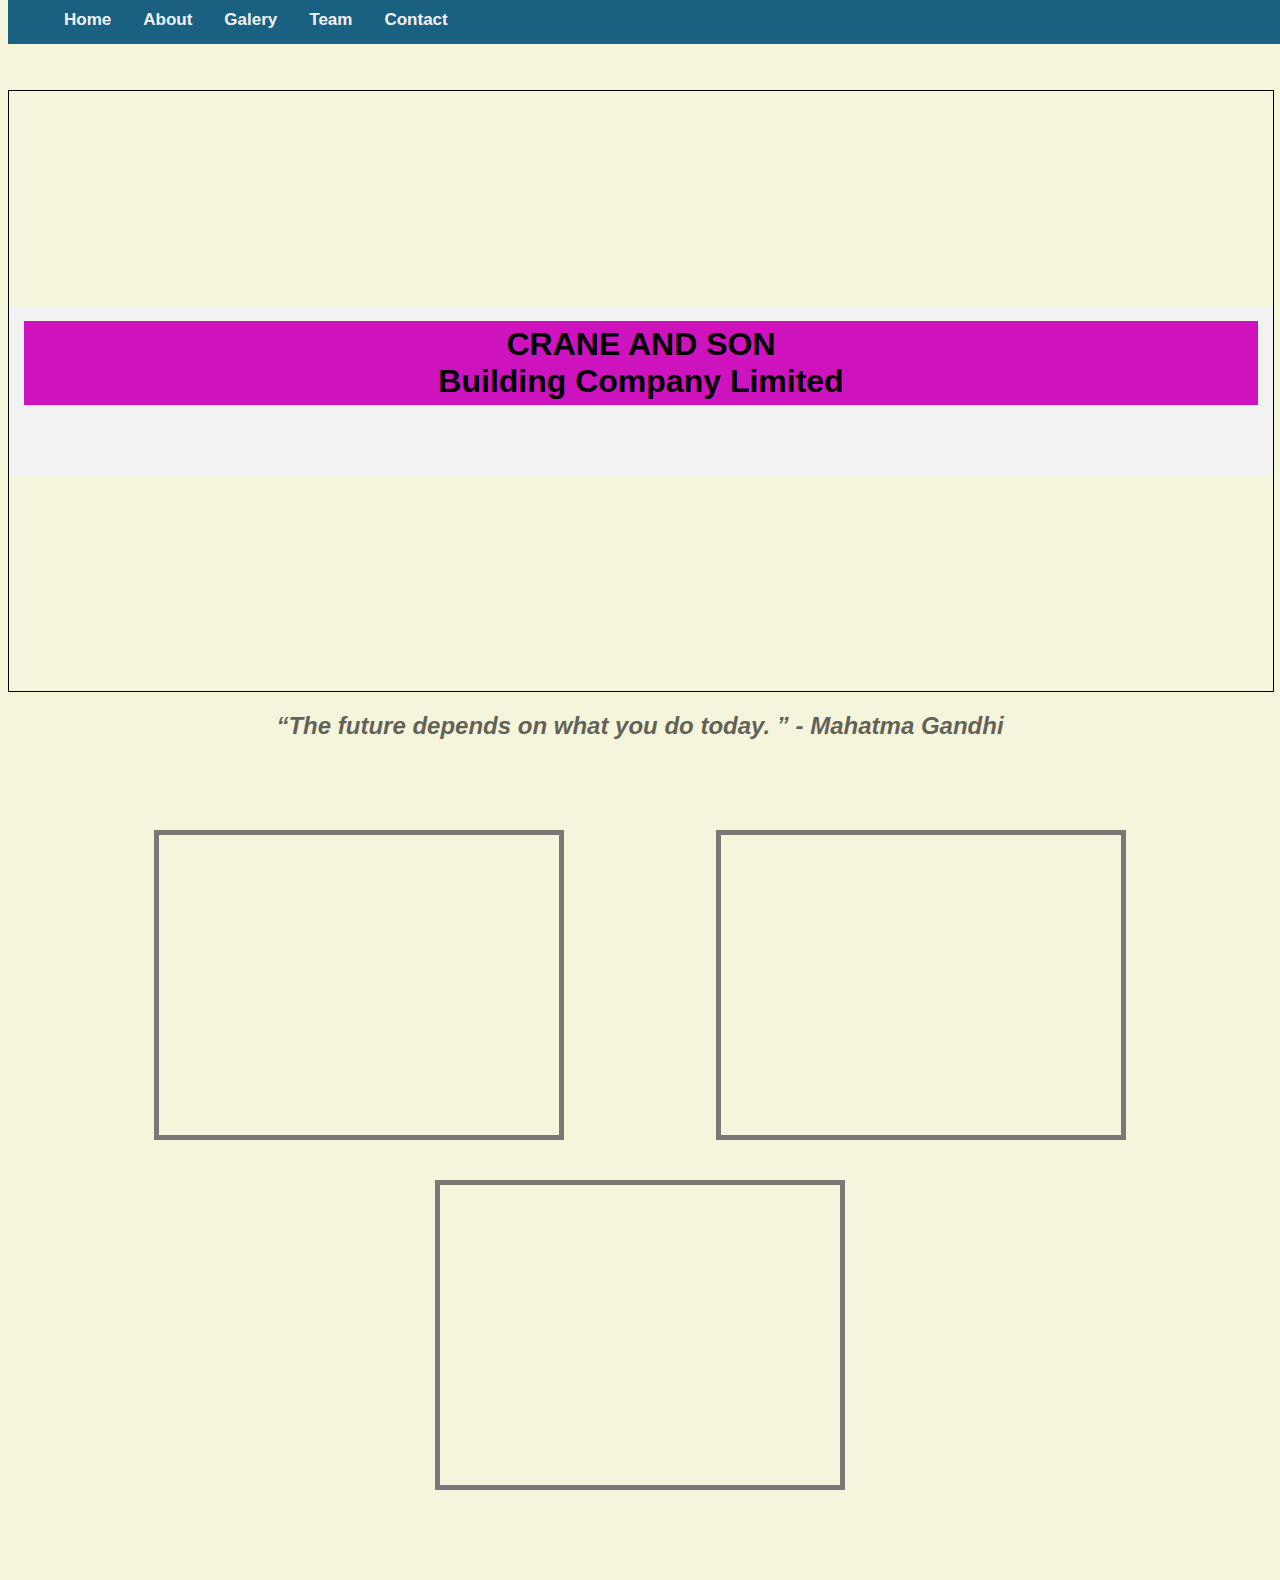
<file: index.html>
<!DOCTYPE html>
<html>
<head>
<title>Flexbox Business Site</title>
<link rel="stylesheet" type="text/css" href="./resources/style.css"/>
</head>

<body>
    <!-- Header -->

    <header>
        <div class="cont">
          <!--Navigation for desktop-->
          <nav class="desktop">
            <ul>
              <li><a href="#">Home</a></li>
              <li><a href="./resources/html/about.html">About</a></li>
              <li><a href="./resources/html/galery.html">Galery</a></li>
              <li><a href="./resources/html/team.html">Team</a></li>
              <li><a href="./resources/html/contact.html">Contact</a></li>
            </ul>
          </nav>
          <!--Navigation for mobile-->
          <nav class="mobile">
            <div class="desktop_logo" id="mobile_logo">"Imagine your futere.."</div>
            <ul>
              <li><a href="#"><img src="./resources/gallery/icon/home.png"></a></li>
              <li><a href="./resources/html/about.html"><img src="./resources/gallery/icon/about_us.png"></a></li>
              <li><a href="./resources/html/galery.html"><img src="./resources/gallery/icon/gallery.png"></a></li>
              <li><a href="./resources/html/team.html"><img src="./resources/gallery/icon/team.png"></a></li>
              <li><a href="./resources/html/contact.html"><img src="./resources/gallery/icon/contact.png"></a></li>
            </ul>
          </nav>
        </div>
      </header>
    
  
<!-- Main Content -->
    
  <div class="main-contant">
    <!--Home-->
    <div class="banner">
      <div class="flag">
        <h1 class="name">CRANE AND SON<br>Building Company Limited<br</h1>
      </div>
    </div>
    <h2>“The future depends on what you do today. ” - Mahatma Gandhi </h2>
    
    <!-- Dream  your future Section -->
    <div class="dream">
      <div class="dream_img" id="img1"></div>
      <div class="dream_img" id="img2"></div>
      <div class="dream_img" id="img3"></div>
    </div>
  </div>

</body>
</file>
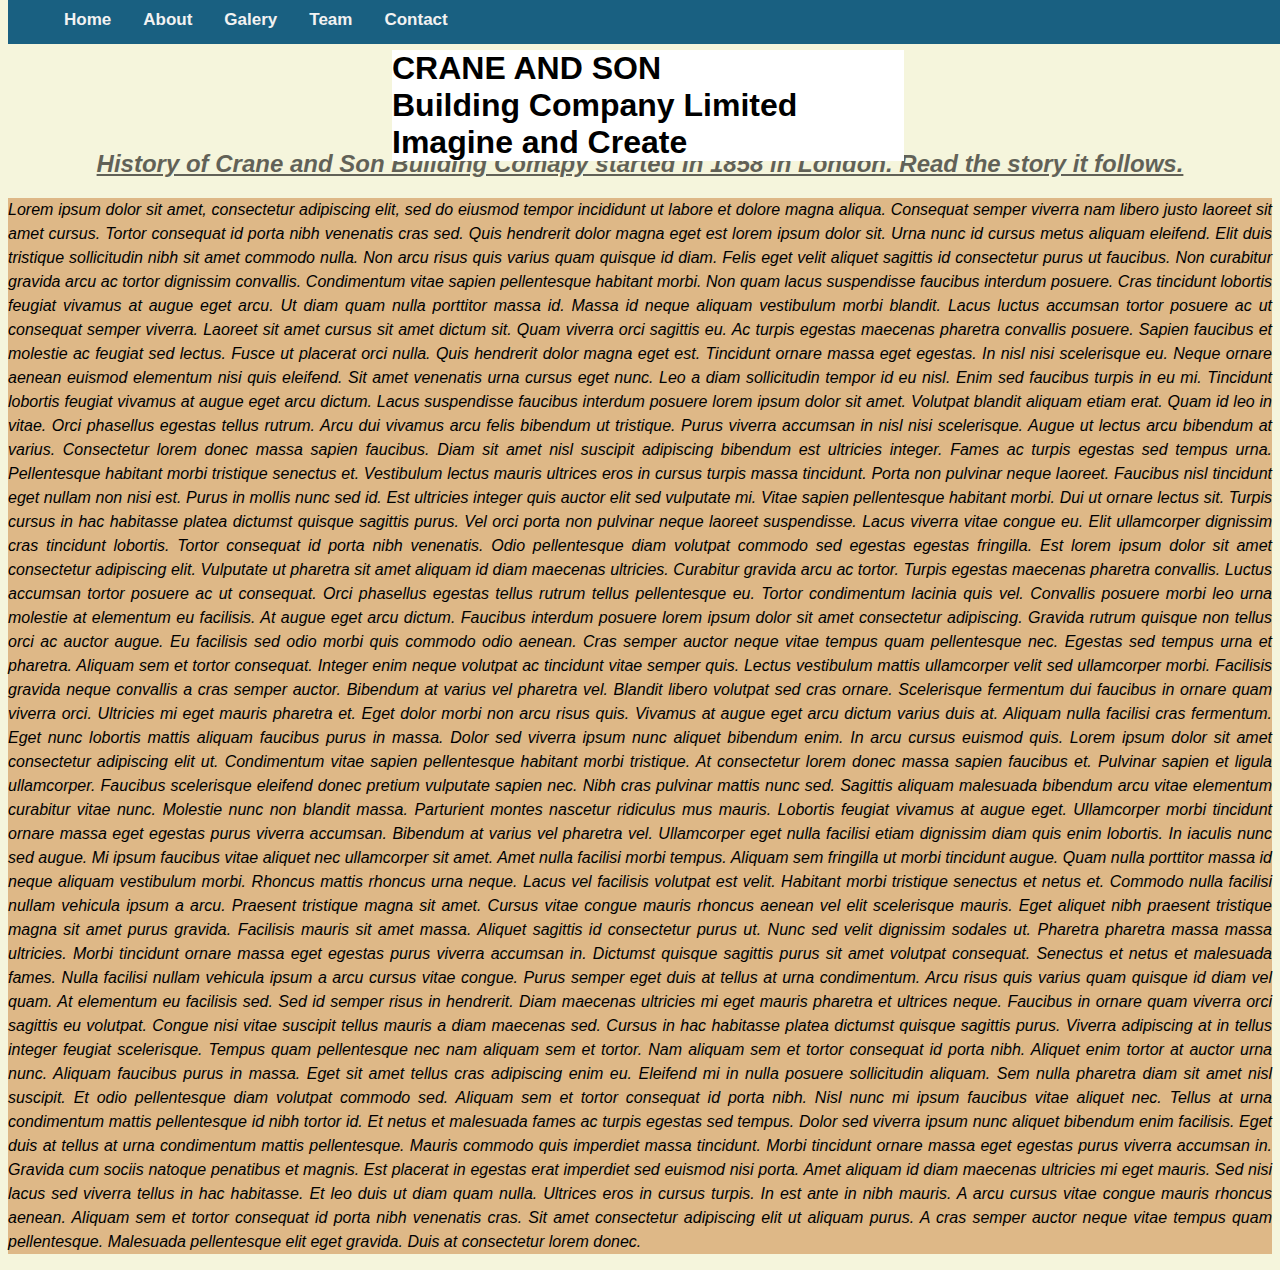
<file: about.html>
<!DOCTYPE html>
<html>
  <head>
    <title>About Us</title>
    <link href="./resources/style.css" rel="stylesheet" type="text/css">

  </head>
  <body>
    <header>
        <div class="cont">
          <div class="desktop_logo">CRANE AND SON<br>Building Company Limited<br class="create">Imagine and Create</div>
          <!--Navigation for desktop-->
          <nav class="desktop">
            <ul>
              <li><a href="./index.html">Home</a></li>
              <li><a href="#">About</a></li>
              <li><a href="#">Galery</a></li>
              <li><a href="#">Team</a></li>
              <li><a href="#">Contact</a></li>
            </ul>
          </nav>
          <!--Navigation for mobile-->
          <nav class="mobile">
            <div class="desktop_logo" id="mobile_logo">"Your answer for the future.."</div>
            <ul>
              <li><a href="./index.html"><img src="./resources/gallery/icon/home.png"></a></li>
              <li><a href="#"><img src="./resources/gallery/icon/about_us.png"></a></li>
              <li><a href="#"><img src="./resources/gallery/icon/gallery.png"></a></li>
              <li><a href="#"><img src="./resources/gallery/icon/team.png"></a></li>
              <li><a href="#"><img src="./resources/gallery/icon/contact.png"></a></li>
            </ul>
          </nav>
        </div>
    </header>
    
    <!--About-->
    <div class="about">
        <h2><strong> History of Crane and Son Building Comapy started in 1858 in London. Read the story it follows.</strong></h2>
        <div class="picture1"></div>
        <p>Lorem ipsum dolor sit amet, consectetur adipiscing elit, sed do eiusmod tempor incididunt ut labore et dolore magna aliqua. Consequat semper viverra nam libero justo laoreet sit amet cursus. Tortor consequat id porta nibh venenatis cras sed. Quis hendrerit dolor magna eget est lorem ipsum dolor sit. Urna nunc id cursus metus aliquam eleifend. Elit duis tristique sollicitudin nibh sit amet commodo nulla. Non arcu risus quis varius quam quisque id diam. Felis eget velit aliquet sagittis id consectetur purus ut faucibus. Non curabitur gravida arcu ac tortor dignissim convallis. Condimentum vitae sapien pellentesque habitant morbi. Non quam lacus suspendisse faucibus interdum posuere. Cras tincidunt lobortis feugiat vivamus at augue eget arcu. Ut diam quam nulla porttitor massa id.
  
          Massa id neque aliquam vestibulum morbi blandit. Lacus luctus accumsan tortor posuere ac ut consequat semper viverra. Laoreet sit amet cursus sit amet dictum sit. Quam viverra orci sagittis eu. Ac turpis egestas maecenas pharetra convallis posuere. Sapien faucibus et molestie ac feugiat sed lectus. Fusce ut placerat orci nulla. Quis hendrerit dolor magna eget est. Tincidunt ornare massa eget egestas. In nisl nisi scelerisque eu. Neque ornare aenean euismod elementum nisi quis eleifend. Sit amet venenatis urna cursus eget nunc. Leo a diam sollicitudin tempor id eu nisl. Enim sed faucibus turpis in eu mi. Tincidunt lobortis feugiat vivamus at augue eget arcu dictum. Lacus suspendisse faucibus interdum posuere lorem ipsum dolor sit amet. Volutpat blandit aliquam etiam erat. Quam id leo in vitae.
          
          Orci phasellus egestas tellus rutrum. Arcu dui vivamus arcu felis bibendum ut tristique. Purus viverra accumsan in nisl nisi scelerisque. Augue ut lectus arcu bibendum at varius. Consectetur lorem donec massa sapien faucibus. Diam sit amet nisl suscipit adipiscing bibendum est ultricies integer. Fames ac turpis egestas sed tempus urna. Pellentesque habitant morbi tristique senectus et. Vestibulum lectus mauris ultrices eros in cursus turpis massa tincidunt. Porta non pulvinar neque laoreet. Faucibus nisl tincidunt eget nullam non nisi est. Purus in mollis nunc sed id. Est ultricies integer quis auctor elit sed vulputate mi.
          
          Vitae sapien pellentesque habitant morbi. Dui ut ornare lectus sit. Turpis cursus in hac habitasse platea dictumst quisque sagittis purus. Vel orci porta non pulvinar neque laoreet suspendisse. Lacus viverra vitae congue eu. Elit ullamcorper dignissim cras tincidunt lobortis. Tortor consequat id porta nibh venenatis. Odio pellentesque diam volutpat commodo sed egestas egestas fringilla. Est lorem ipsum dolor sit amet consectetur adipiscing elit. Vulputate ut pharetra sit amet aliquam id diam maecenas ultricies. Curabitur gravida arcu ac tortor. Turpis egestas maecenas pharetra convallis. Luctus accumsan tortor posuere ac ut consequat. Orci phasellus egestas tellus rutrum tellus pellentesque eu.
          
          Tortor condimentum lacinia quis vel. Convallis posuere morbi leo urna molestie at elementum eu facilisis. At augue eget arcu dictum. Faucibus interdum posuere lorem ipsum dolor sit amet consectetur adipiscing. Gravida rutrum quisque non tellus orci ac auctor augue. Eu facilisis sed odio morbi quis commodo odio aenean. Cras semper auctor neque vitae tempus quam pellentesque nec. Egestas sed tempus urna et pharetra. Aliquam sem et tortor consequat. Integer enim neque volutpat ac tincidunt vitae semper quis. Lectus vestibulum mattis ullamcorper velit sed ullamcorper morbi.
          
          Facilisis gravida neque convallis a cras semper auctor. Bibendum at varius vel pharetra vel. Blandit libero volutpat sed cras ornare. Scelerisque fermentum dui faucibus in ornare quam viverra orci. Ultricies mi eget mauris pharetra et. Eget dolor morbi non arcu risus quis. Vivamus at augue eget arcu dictum varius duis at. Aliquam nulla facilisi cras fermentum. Eget nunc lobortis mattis aliquam faucibus purus in massa. Dolor sed viverra ipsum nunc aliquet bibendum enim. In arcu cursus euismod quis.
          
          Lorem ipsum dolor sit amet consectetur adipiscing elit ut. Condimentum vitae sapien pellentesque habitant morbi tristique. At consectetur lorem donec massa sapien faucibus et. Pulvinar sapien et ligula ullamcorper. Faucibus scelerisque eleifend donec pretium vulputate sapien nec. Nibh cras pulvinar mattis nunc sed. Sagittis aliquam malesuada bibendum arcu vitae elementum curabitur vitae nunc. Molestie nunc non blandit massa. Parturient montes nascetur ridiculus mus mauris. Lobortis feugiat vivamus at augue eget. Ullamcorper morbi tincidunt ornare massa eget egestas purus viverra accumsan. Bibendum at varius vel pharetra vel. Ullamcorper eget nulla facilisi etiam dignissim diam quis enim lobortis. In iaculis nunc sed augue. Mi ipsum faucibus vitae aliquet nec ullamcorper sit amet.
          
          Amet nulla facilisi morbi tempus. Aliquam sem fringilla ut morbi tincidunt augue. Quam nulla porttitor massa id neque aliquam vestibulum morbi. Rhoncus mattis rhoncus urna neque. Lacus vel facilisis volutpat est velit. Habitant morbi tristique senectus et netus et. Commodo nulla facilisi nullam vehicula ipsum a arcu. Praesent tristique magna sit amet. Cursus vitae congue mauris rhoncus aenean vel elit scelerisque mauris. Eget aliquet nibh praesent tristique magna sit amet purus gravida. Facilisis mauris sit amet massa. Aliquet sagittis id consectetur purus ut. Nunc sed velit dignissim sodales ut. Pharetra pharetra massa massa ultricies. Morbi tincidunt ornare massa eget egestas purus viverra accumsan in. Dictumst quisque sagittis purus sit amet volutpat consequat. Senectus et netus et malesuada fames. Nulla facilisi nullam vehicula ipsum a arcu cursus vitae congue.
          
          Purus semper eget duis at tellus at urna condimentum. Arcu risus quis varius quam quisque id diam vel quam. At elementum eu facilisis sed. Sed id semper risus in hendrerit. Diam maecenas ultricies mi eget mauris pharetra et ultrices neque. Faucibus in ornare quam viverra orci sagittis eu volutpat. Congue nisi vitae suscipit tellus mauris a diam maecenas sed. Cursus in hac habitasse platea dictumst quisque sagittis purus. Viverra adipiscing at in tellus integer feugiat scelerisque. Tempus quam pellentesque nec nam aliquam sem et tortor. Nam aliquam sem et tortor consequat id porta nibh. Aliquet enim tortor at auctor urna nunc. Aliquam faucibus purus in massa. Eget sit amet tellus cras adipiscing enim eu. Eleifend mi in nulla posuere sollicitudin aliquam. Sem nulla pharetra diam sit amet nisl suscipit. Et odio pellentesque diam volutpat commodo sed. Aliquam sem et tortor consequat id porta nibh.
          
          Nisl nunc mi ipsum faucibus vitae aliquet nec. Tellus at urna condimentum mattis pellentesque id nibh tortor id. Et netus et malesuada fames ac turpis egestas sed tempus. Dolor sed viverra ipsum nunc aliquet bibendum enim facilisis. Eget duis at tellus at urna condimentum mattis pellentesque. Mauris commodo quis imperdiet massa tincidunt. Morbi tincidunt ornare massa eget egestas purus viverra accumsan in. Gravida cum sociis natoque penatibus et magnis. Est placerat in egestas erat imperdiet sed euismod nisi porta. Amet aliquam id diam maecenas ultricies mi eget mauris. Sed nisi lacus sed viverra tellus in hac habitasse. Et leo duis ut diam quam nulla. Ultrices eros in cursus turpis. In est ante in nibh mauris. A arcu cursus vitae congue mauris rhoncus aenean. Aliquam sem et tortor consequat id porta nibh venenatis cras. Sit amet consectetur adipiscing elit ut aliquam purus. A cras semper auctor neque vitae tempus quam pellentesque. Malesuada pellentesque elit eget gravida. Duis at consectetur lorem donec.</p>
        </div>
    </div>  
  </body>
</html>
</file>
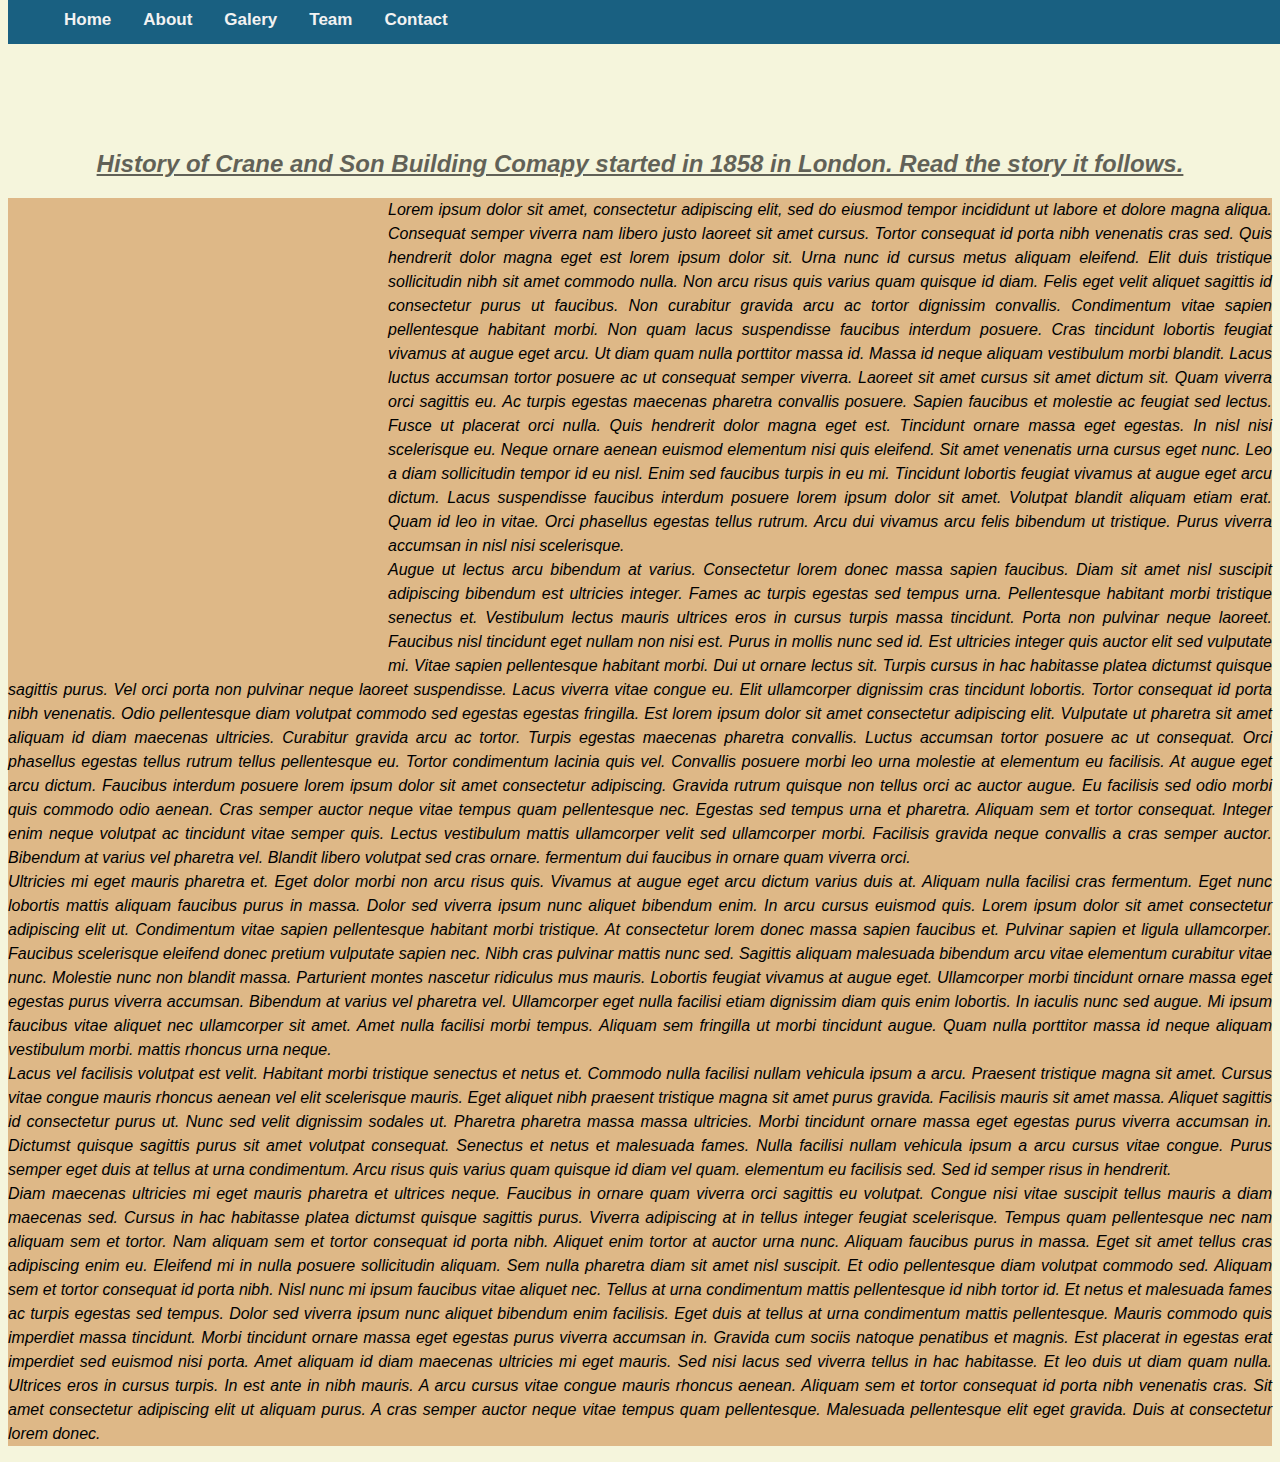
<file: resources/html/about.html>
<!DOCTYPE html>
<html>
  <head>
    <title>About Us</title>
    <link href="../style.css" rel="stylesheet" type="text/css">

  </head>
  <body>
    <header>
        <div class="cont">
          <!--Navigation for desktop-->
          <nav class="desktop">
            <ul>
              <li><a href="../../index.html">Home</a></li>
              <li><a href="#">About</a></li>
              <li><a href="./galery.html">Galery</a></li>
              <li><a href="./team.html">Team</a></li>
              <li><a href="./contact.html">Contact</a></li>
            </ul>
          </nav>
          <!--Navigation for mobile-->
          <nav class="mobile">
            <div class="desktop_logo" id="mobile_logo">"Imagine your futere.."</div>
            <ul>
              <li><a href="../../index.html"><img src="../gallery/icon/home.png"></a></li>
              <li><a href="#"><img src="../gallery/icon/about_us.png"></a></li>
              <li><a href="./galery.html"><img src="../gallery/icon/gallery.png"></a></li>
              <li><a href="./team.html"><img src="../gallery/icon/team.png"></a></li>
              <li><a href="./contact.html"><img src="../gallery/icon/contact.png"></a></li>
            </ul>
          </nav>
        </div>
    </header>
    
    <!--About-->
    <div class="about">
        <h2><strong> History of Crane and Son Building Comapy started in 1858 in London. Read the story it follows.</strong></h2>
        <div class="about_picture"></div>
        <p>Lorem ipsum dolor sit amet, consectetur adipiscing elit, sed do eiusmod tempor incididunt ut labore et dolore magna aliqua. Consequat semper viverra nam libero justo laoreet sit amet cursus. Tortor consequat id porta nibh venenatis cras sed. Quis hendrerit dolor magna eget est lorem ipsum dolor sit. Urna nunc id cursus metus aliquam eleifend. Elit duis tristique sollicitudin nibh sit amet commodo nulla. Non arcu risus quis varius quam quisque id diam. Felis eget velit aliquet sagittis id consectetur purus ut faucibus. Non curabitur gravida arcu ac tortor dignissim convallis. Condimentum vitae sapien pellentesque habitant morbi. Non quam lacus suspendisse faucibus interdum posuere. Cras tincidunt lobortis feugiat vivamus at augue eget arcu. Ut diam quam nulla porttitor massa id.
  
          Massa id neque aliquam vestibulum morbi blandit. Lacus luctus accumsan tortor posuere ac ut consequat semper viverra. Laoreet sit amet cursus sit amet dictum sit. Quam viverra orci sagittis eu. Ac turpis egestas maecenas pharetra convallis posuere. Sapien faucibus et molestie ac feugiat sed lectus. Fusce ut placerat orci nulla. Quis hendrerit dolor magna eget est. Tincidunt ornare massa eget egestas. In nisl nisi scelerisque eu. Neque ornare aenean euismod elementum nisi quis eleifend. Sit amet venenatis urna cursus eget nunc. Leo a diam sollicitudin tempor id eu nisl. Enim sed faucibus turpis in eu mi. Tincidunt lobortis feugiat vivamus at augue eget arcu dictum. Lacus suspendisse faucibus interdum posuere lorem ipsum dolor sit amet. Volutpat blandit aliquam etiam erat. Quam id leo in vitae.
          
          Orci phasellus egestas tellus rutrum. Arcu dui vivamus arcu felis bibendum ut tristique. Purus viverra accumsan in nisl nisi scelerisque. <br> Augue ut lectus arcu bibendum at varius. Consectetur lorem donec massa sapien faucibus. Diam sit amet nisl suscipit adipiscing bibendum est ultricies integer. Fames ac turpis egestas sed tempus urna. Pellentesque habitant morbi tristique senectus et. Vestibulum lectus mauris ultrices eros in cursus turpis massa tincidunt. Porta non pulvinar neque laoreet. Faucibus nisl tincidunt eget nullam non nisi est. Purus in mollis nunc sed id. Est ultricies integer quis auctor elit sed vulputate mi.
          
          Vitae sapien pellentesque habitant morbi. Dui ut ornare lectus sit. Turpis cursus in hac habitasse platea dictumst quisque sagittis purus. Vel orci porta non pulvinar neque laoreet suspendisse. Lacus viverra vitae congue eu. Elit ullamcorper dignissim cras tincidunt lobortis. Tortor consequat id porta nibh venenatis. Odio pellentesque diam volutpat commodo sed egestas egestas fringilla. Est lorem ipsum dolor sit amet consectetur adipiscing elit. Vulputate ut pharetra sit amet aliquam id diam maecenas ultricies. Curabitur gravida arcu ac tortor. Turpis egestas maecenas pharetra convallis. Luctus accumsan tortor posuere ac ut consequat. Orci phasellus egestas tellus rutrum tellus pellentesque eu.
          
          Tortor condimentum lacinia quis vel. Convallis posuere morbi leo urna molestie at elementum eu facilisis. At augue eget arcu dictum. Faucibus interdum posuere lorem ipsum dolor sit amet consectetur adipiscing. Gravida rutrum quisque non tellus orci ac auctor augue. Eu facilisis sed odio morbi quis commodo odio aenean. Cras semper auctor neque vitae tempus quam pellentesque nec. Egestas sed tempus urna et pharetra. Aliquam sem et tortor consequat. Integer enim neque volutpat ac tincidunt vitae semper quis. Lectus vestibulum mattis ullamcorper velit sed ullamcorper morbi.
          
          Facilisis gravida neque convallis a cras semper auctor. Bibendum at varius vel pharetra vel. Blandit libero volutpat sed cras ornare. fermentum dui faucibus in ornare quam viverra orci. <br> Ultricies mi eget mauris pharetra et. Eget dolor morbi non arcu risus quis. Vivamus at augue eget arcu dictum varius duis at. Aliquam nulla facilisi cras fermentum. Eget nunc lobortis mattis aliquam faucibus purus in massa. Dolor sed viverra ipsum nunc aliquet bibendum enim. In arcu cursus euismod quis.
          
          Lorem ipsum dolor sit amet consectetur adipiscing elit ut. Condimentum vitae sapien pellentesque habitant morbi tristique. At consectetur lorem donec massa sapien faucibus et. Pulvinar sapien et ligula ullamcorper. Faucibus scelerisque eleifend donec pretium vulputate sapien nec. Nibh cras pulvinar mattis nunc sed. Sagittis aliquam malesuada bibendum arcu vitae elementum curabitur vitae nunc. Molestie nunc non blandit massa. Parturient montes nascetur ridiculus mus mauris. Lobortis feugiat vivamus at augue eget. Ullamcorper morbi tincidunt ornare massa eget egestas purus viverra accumsan. Bibendum at varius vel pharetra vel. Ullamcorper eget nulla facilisi etiam dignissim diam quis enim lobortis. In iaculis nunc sed augue. Mi ipsum faucibus vitae aliquet nec ullamcorper sit amet.
          
          Amet nulla facilisi morbi tempus. Aliquam sem fringilla ut morbi tincidunt augue. Quam nulla porttitor massa id neque aliquam vestibulum morbi. mattis rhoncus urna neque. <br> Lacus vel facilisis volutpat est velit. Habitant morbi tristique senectus et netus et. Commodo nulla facilisi nullam vehicula ipsum a arcu. Praesent tristique magna sit amet. Cursus vitae congue mauris rhoncus aenean vel elit scelerisque mauris. Eget aliquet nibh praesent tristique magna sit amet purus gravida. Facilisis mauris sit amet massa. Aliquet sagittis id consectetur purus ut. Nunc sed velit dignissim sodales ut. Pharetra pharetra massa massa ultricies. Morbi tincidunt ornare massa eget egestas purus viverra accumsan in. Dictumst quisque sagittis purus sit amet volutpat consequat. Senectus et netus et malesuada fames. Nulla facilisi nullam vehicula ipsum a arcu cursus vitae congue.
          
          Purus semper eget duis at tellus at urna condimentum. Arcu risus quis varius quam quisque id diam vel quam. elementum eu facilisis sed. Sed id semper risus in hendrerit. <br> Diam maecenas ultricies mi eget mauris pharetra et ultrices neque. Faucibus in ornare quam viverra orci sagittis eu volutpat. Congue nisi vitae suscipit tellus mauris a diam maecenas sed. Cursus in hac habitasse platea dictumst quisque sagittis purus. Viverra adipiscing at in tellus integer feugiat scelerisque. Tempus quam pellentesque nec nam aliquam sem et tortor. Nam aliquam sem et tortor consequat id porta nibh. Aliquet enim tortor at auctor urna nunc. Aliquam faucibus purus in massa. Eget sit amet tellus cras adipiscing enim eu. Eleifend mi in nulla posuere sollicitudin aliquam. Sem nulla pharetra diam sit amet nisl suscipit. Et odio pellentesque diam volutpat commodo sed. Aliquam sem et tortor consequat id porta nibh.
          
          Nisl nunc mi ipsum faucibus vitae aliquet nec. Tellus at urna condimentum mattis pellentesque id nibh tortor id. Et netus et malesuada fames ac turpis egestas sed tempus. Dolor sed viverra ipsum nunc aliquet bibendum enim facilisis. Eget duis at tellus at urna condimentum mattis pellentesque. Mauris commodo quis imperdiet massa tincidunt. Morbi tincidunt ornare massa eget egestas purus viverra accumsan in. Gravida cum sociis natoque penatibus et magnis. Est placerat in egestas erat imperdiet sed euismod nisi porta. Amet aliquam id diam maecenas ultricies mi eget mauris. Sed nisi lacus sed viverra tellus in hac habitasse. Et leo duis ut diam quam nulla. Ultrices eros in cursus turpis. In est ante in nibh mauris. A arcu cursus vitae congue mauris rhoncus aenean. Aliquam sem et tortor consequat id porta nibh venenatis cras. Sit amet consectetur adipiscing elit ut aliquam purus. A cras semper auctor neque vitae tempus quam pellentesque. Malesuada pellentesque elit eget gravida. Duis at consectetur lorem donec.
        </p>
    </div>  
  </body>
</html>
</file>
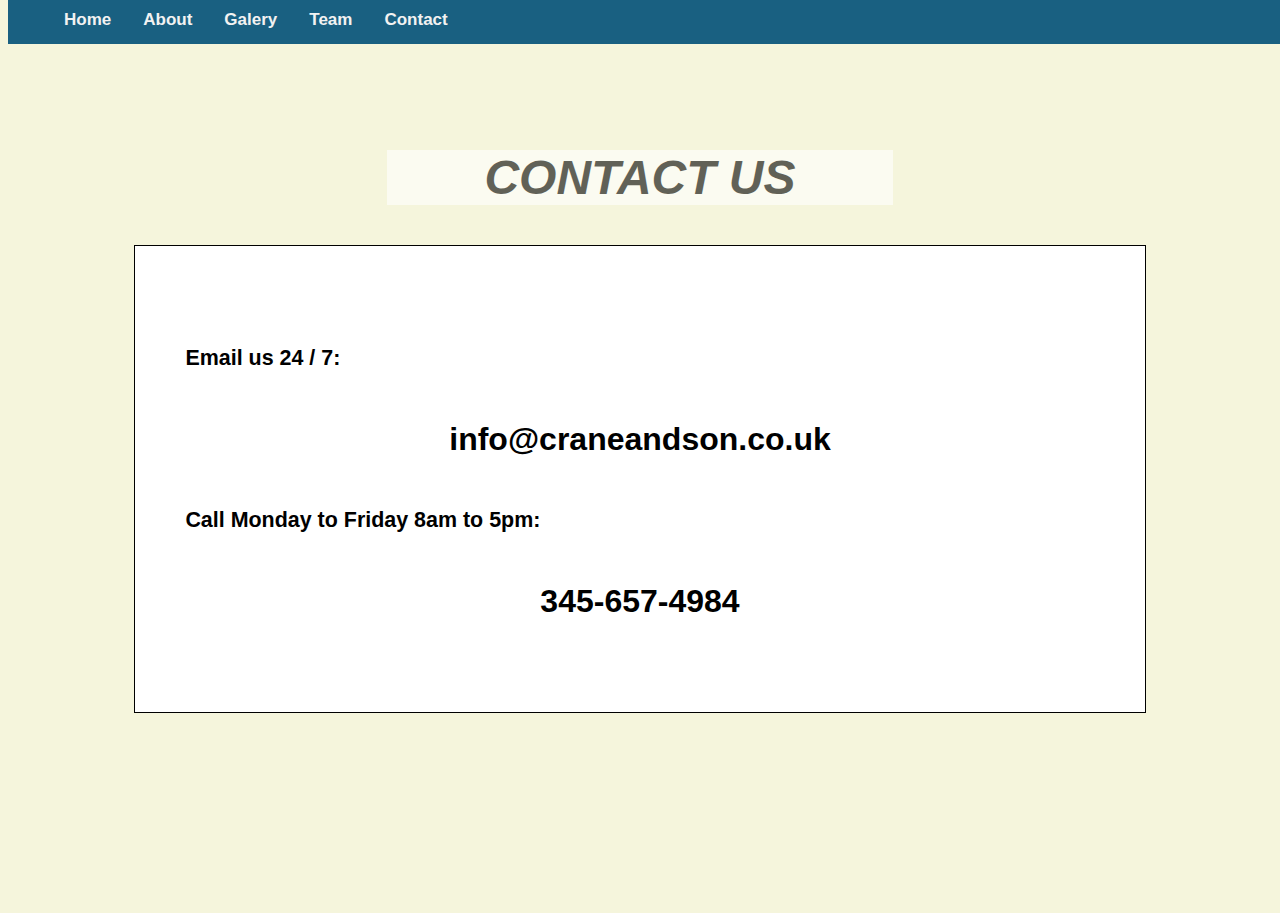
<file: resources/html/contact.html>
<!DOCTYPE html>
<html class="contact_html">
<head>
<title>Flexbox Business Site</title>
<link rel="stylesheet" type="text/css" href="../style.css"/>
</head>

<body>
    <!-- Header -->
    <header>
      <div class="cont">
        <!--Navigation for desktop-->
          <nav class="desktop">
            <ul>
              <li><a href="../../index.html">Home</a></li>
              <li><a href="./about.html">About</a></li>
              <li><a href="./galery.html">Galery</a></li>
              <li><a href="./team.html">Team</a></li>
              <li><a href="#">Contact</a></li>
            </ul>
          </nav>
          <!--Navigation for mobile-->
          <nav class="mobile">
            <div class="desktop_logo" id="mobile_logo">"Crane and Son"</div>
            <ul>
              <li><a href="../../index.html"><img src="../gallery/icon/home.png"></a></li>
              <li><a href="./about.html"><img src="../gallery/icon/about_us.png"></a></li>
              <li><a href="./galery.html"><img src="../gallery/icon/gallery.png"></a></li>
              <li><a href="./team.html"><img src="../gallery/icon/team.png"></a></li>
              <li><a href="./contact.html"><img src="../gallery/icon/contact.png"></a></li>
            </ul>
          </nav>
      </div>
    </header>

    <!-- contact -->
    
    <div class="contact">
      <h2 id="contact_us">CONTACT US</h2>
      <div class="contact_detail">
        <h6>Email us 24 / 7:</h6>
        <h4>info@craneandson.co.uk</h4>
        <h6>Call Monday to Friday 8am to 5pm:</h6>
        <h4>345-657-4984</h4>
      </div>
    </div>
</body>
</file>
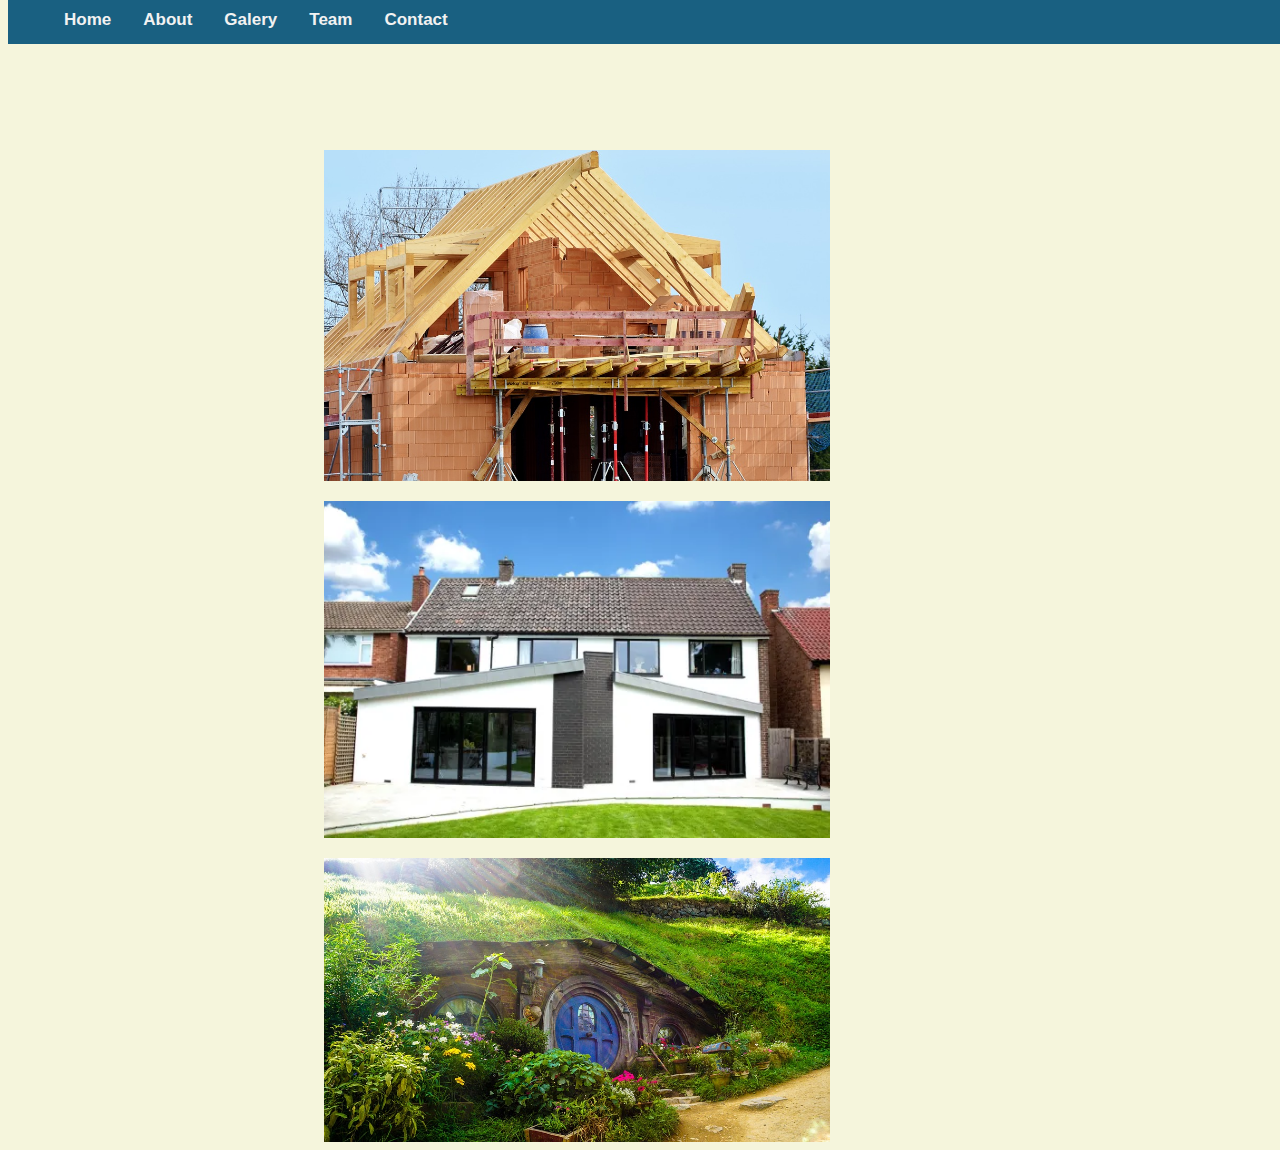
<file: resources/html/galery.html>
<!DOCTYPE html>
<html>
  <head>
    <title>About Us</title>
    <link href="../style.css" rel="stylesheet" type="text/css">

  </head>
  <body>
    <header>
        <div class="cont">
          <!--Navigation for desktop-->
          <nav class="desktop">
            <ul>
              <li><a href="../../index.html">Home</a></li>
              <li><a href="./about.html">About</a></li>
              <li><a href="#">Galery</a></li>
              <li><a href="./team.html">Team</a></li>
              <li><a href="./contact.html">Contact</a></li>
            </ul>
          </nav>
          <!--Navigation for mobile-->
          <nav class="mobile">
            <div class="desktop_logo" id="mobile_logo">"Crane and Son"</div>
            <ul>
              <li><a href="../../index.html"><img src="../gallery/icon/home.png"></a></li>
              <li><a href="./about.html"><img src="../gallery/icon/about_us.png"></a></li>
              <li><a href="#"><img src="../gallery/icon/gallery.png"></a></li>
              <li><a href="./team.html"><img src="../gallery/icon/team.png"></a></li>
              <li><a href="./contact.html"><img src="../gallery/icon/contact.png"></a></li>
            </ul>
          </nav>
        </div>
    </header>  
  <!--New Build House-->
    <div class="container" id="first">
      <img src="../gallery/Gallery/New House.jpg" alt="New Build" class="image">
      <div class="overlay">
        <div class="text"><a href="./contact.html">New  Build</a></div>
      </div>
    </div>
    <!--Extension-->
    <div class="container">
      <img src="../gallery/Gallery/Extension.webp" alt="Extension" class="image">
      <div class="overlay">
        <div class="text"><a href="./contact.html">Extension</a></div>
      </div>
    </div>
    <!--Refurbish-->
    <div class="container">
      <img src="../gallery/Gallery/Renovation.jpg" alt="Refurbish" class="image">
      <div class="overlay">
        <div class="text"><a href="./contact.html">Refurbish</a></div>
      </div>
    </div>
  </body>
</html>
</file>
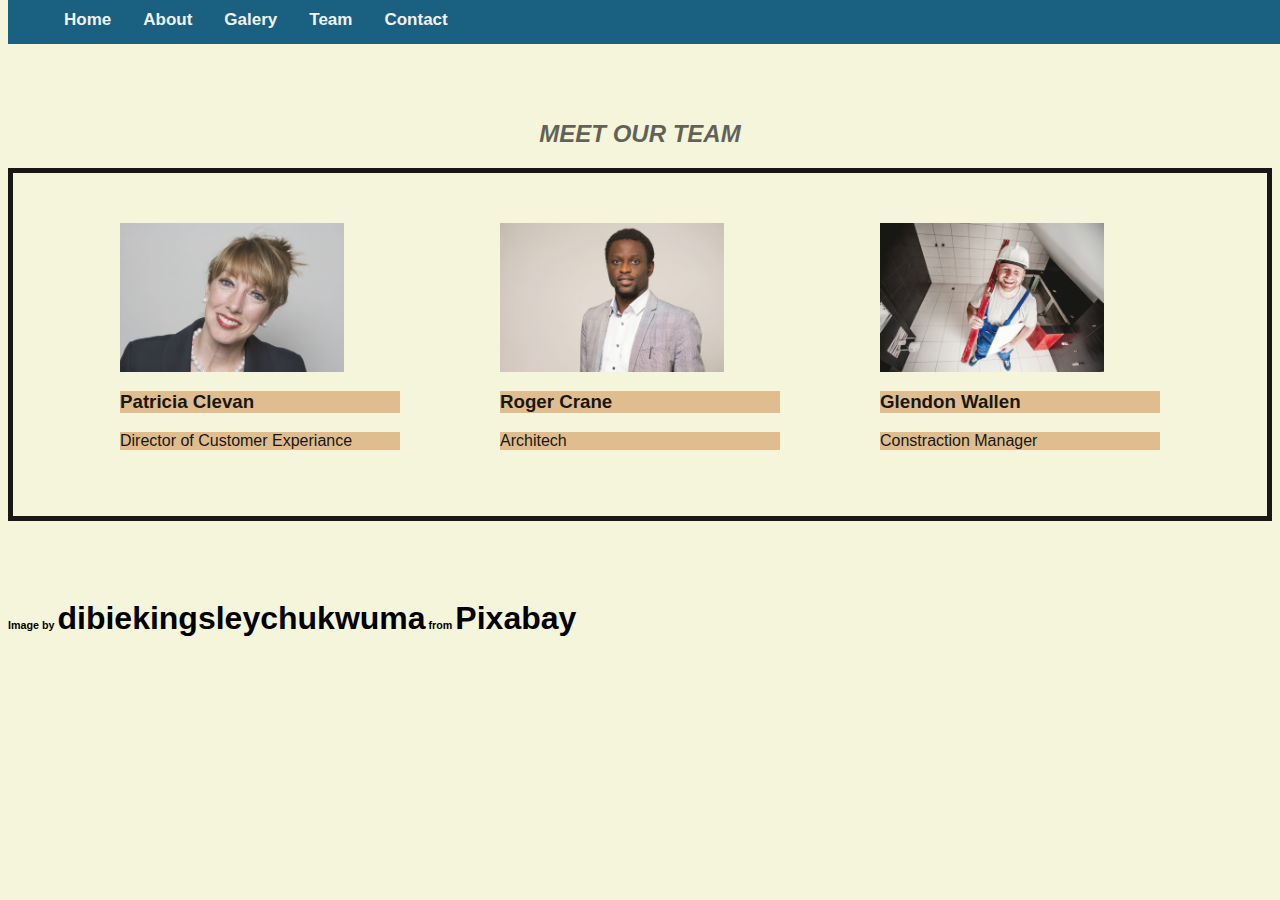
<file: resources/html/team.html>
<!DOCTYPE html>
<html>
  <head>
    <title>About Us</title>
    <link href="../style.css" rel="stylesheet" type="text/css">

  </head>
  <body>
    <header>
        <div class="cont">
          <!--Navigation for desktop-->
          <nav class="desktop">
            <ul>
              <li><a href="../../index.html">Home</a></li>
              <li><a href="./about.html">About</a></li>
              <li><a href="./galery.html">Galery</a></li>
              <li><a href="#">Team</a></li>
              <li><a href="./contact.html">Contact</a></li>
            </ul>
          </nav>
          <!--Navigation for mobile-->
          <nav class="mobile">
            <div class="desktop_logo" id="mobile_logo">"Crane and Son"</div>
            <ul>
              <li><a href="../../index.html"><img src="../gallery/icon/home.png"></a></li>
              <li><a href="./about.html"><img src="../gallery/icon/about_us.png"></a></li>
              <li><a href="./galery.html"><img src="../gallery/icon/gallery.png"></a></li>
              <li><a href="#"><img src="../gallery/icon/team.png"></a></li>
              <li><a href="./contact.html"><img src="../gallery/icon/contact.png"></a></li>
            </ul>
          </nav>
        </div>
    </header>
    
    <!--Team-->
    <div class="team_container">
      <h2 id="meet">MEET OUR TEAM</h2>
      
      <div class="team">

        <!--Customer Experiance-->
          <div class="team_mate" id="first_team">
            <img src="../gallery/team/director of customer experience.jpg" alt="Customer Experiance" class="image">
            <h3>Patricia Clevan</h3>
            <p>Director of Customer Experiance</p>
          </div>

        <!--Architech-->
        <div class="team_mate">
          <img src="../gallery/team/architect.jpg" alt="Architech" class="image">
          <h3>Roger Crane</h3>
          <p>Architech</p>
        </div>

        <!--Constraction Manager-->
        <div class="team_mate">
          <img src="../gallery/team/constraction mamanger.jpg" alt="Constraction" class="image">
          <h3>Glendon Wallen</h3>
          <p>Constraction Manager</p>
        </div>
      </div>
    </div>


      <br>
      <br>
      <br>
      <h6>Image by <a href="https://pixabay.com/users/dibiekingsleychukwuma-13027356/?utm_source=link-attribution&amp;utm_medium=referral&amp;utm_campaign=image&amp;utm_content=4334648">dibiekingsleychukwuma</a> from <a href="https://pixabay.com//?utm_source=link-attribution&amp;utm_medium=referral&amp;utm_campaign=image&amp;utm_content=4334648">Pixabay</a></h6>
    </div> 
  </body>
</html>
</file>
<file: resources/style.css>
/* Header */

html {
    font-family: "Roboto", sans-serif;
    font-size: 16px;
    margin: 0;
    background-color: beige;
    display: block;
  }


  body {
      position: relative;
  }

  
  /* Header */
  
  header {
    position: fixed;
    z-index: 2;
    top:0;
    width: 100%;
    top: -10px;

  }

  /* Desktop LOGO */

  header .cont {
    text-decoration: none;
    color: black;
    margin-top: 60px;
    height: 150px;
    
}


header .desktop_logo {
  /*
  background-color: rgb(181, 223, 223);
  padding: 30px;
  margin-top: -30px;
  margin-left: 30px;
  width: 250px;
  border: 1px solid black;
  font-weight: bold;
*/
  font-weight: bold;
  font-size: 2rem;
  background-color: white;
  margin-left: 30%;
  margin-right: 30%;


}

  header nav ul {
    display: flex;
    flex-direction: row;
    float: right;
    overflow: hidden;
    background-color: rgb(25, 96, 129);
    position: fixed;
    width: 100%;
    top: -20px;
  }

  header nav ul a {
    float: right;
    display: block;
    color: #f2f2f2;
    text-align: center;
    padding: 14px 16px;
    text-decoration: none;
    font-size: 17px;
    list-style: none;
  }

  header nav ul a:hover {
    background: #ddd;
    color: black;
  }

  nav li {
    list-style: none;
  
  }
  

/********************************* Screen Sizes ************************************/

@media only screen and (min-width: 601px) {
    .cont .mobile {
        visibility: hidden;
    }
}

@media only screen and (max-width: 600px) {
    .cont .mobile {
        visibility: visible;
        text-align: center;
        /*margin-left: 0;
        margin-right: 0;*/
        height: 2px;
        margin-top: -20px;
    }

    .mobile img{
        width: 30%;
        margin-right: 40px;
    }

    .cont .desktop, .cont .desktop_logo {
        visibility: hidden;
    }


    .cont #mobile_logo {
        font-size: 1rem;
        visibility: visible;
        margin-top: -40px;
    }


    header .desktop {
      display: none;
    }
  
    header .mobile {
      display: block;
      width: 100%;
    }  
  
    header .mobile ul {
      display: flex;
      align-items: center;
      width: 100%;
    }
  
  }



/************************ MAIN CONTENT ******************/

.main-contant {
  justify-content: center;  
  margin-top: 50px;
}

h2 {
  text-align: center;
  opacity: 0.6;
}


.banner {
  
	  width: 100%;  
    height: 600px;
    display: flex;
    justify-content: center;
    align-items: center;

    margin-top: 90px;
    background-repeat: no-repeat;
    background-position: center;
    background-size: cover;
    /*opacity: 0.7;*/

    background-image: url("http://samlib.ru/img/r/rublew_a_d/kirppesh/p1080599.jpg");
    border: 1px solid black;
}

.flag {
  height: 150px;
  width: 100%;
  background-color: rgb(77, 22, 230);
}

h1 {
  text-align: center;
  background-color: rgb(206, 19, 190);
  padding: 5px;
  margin: 5px                                                                                                                                                                                                                                                                                                       ;
}

/* Different sizes of banner */

@media screen and (max-width: 900px) {

    .banner {
        width: 100%;
        height: 100px;
    }

  }
  

/***************** About Section ********************/
.about {
  margin-top: 150px;
}

.about_picture {
  background-image: url("https://classroomclipart.com/images/gallery/Clipart/Construction/two_men_reviewing_construction.jpg");
  width: 300px;
  height: 400px;
  margin: 20px;
  padding: 20px;
  background-size: 100%;
  background-repeat: no-repeat;
  background-position: center;
  float: left;
}

.about h2 {
  text-decoration: underline;
}

.about p {
  font-style: italic;
  text-align: justify;
  line-height: 150%;
}

@media screen and (max-width: 600px) {
  .about_picture {
    display: none;
  }  
}

/******************** Message ******************/
h2 {
  margin-left: auto;
  margin-right: auto;
  font-style: italic;
}

/***************************** Dream Section *********************/


.dream {
  display: flex;
  flex-wrap: wrap;
  flex-direction: row;
  padding: 20px;
  justify-content: space-around;
  margin: 50px;
  padding: 20px;
}

.dream .dream_img {
  width: 400px;
  height: 300px;
  border: solid 15px white;
  background-repeat: no-repeat;
  background-position: center;
  background-size: cover;
  border: 5px solid rgb(124, 118, 118);
  margin: 20px;
}

.dream #img1 {
  background-image: url("https://i.pinimg.com/originals/7f/3e/73/7f3e7339dd995ea89d15856cfc3738b2.jpg");
}

.dream #img2 {
  background-image: url("https://www.itl.cat/pngfile/big/98-981532_thumper-wallpaper.jpg");
}

.dream #img3 {
 background-image: url("http://profigarden.hu/s/www_profigarden_hu/i/301_l.jpg");
}


/*************************** Galery Section ******************************/

.container {
  position: relative;
  width: 50%;
  height: auto;
  margin-top: 20px;
  margin-left: auto;
  margin-right: auto;
}

.image {
  display: block;
  width: 80%;
  height: auto;
}

.overlay {
  position: absolute;
  top: 0;
  bottom: 0;
  left: 0;
  right: 0;
  height: 100%;
  width: 80%;
  opacity: 0;
  transition: .5s ease;
  background-color: #6a7174;
}

.container:hover .overlay {
  opacity: 0.8;
}

.text {
  font-size: 20px;
  position: absolute;
  top: 50%;
  left: 50%;
  transform: translate(-50%, -50%);
  -ms-transform: translate(-50%, -50%);
}
#first {
  margin-top: 150px;
}

a{
  color: black;
  font-weight: bold;
  text-decoration: none;
  font-size: 32px;
}

/***************************** TEAM SECTION **************/

.team_container {
  display: block;
}

.team{
  height: auto;
  display: flex;
  flex-wrap: wrap;
  justify-content: center;
  align-items: center;
  border: 5px solid black;
  background-image: url("https://wallpaperaccess.com/full/118275.jpg");
  background-repeat: no-repeat;
  flex-direction: row;
  opacity: 0.9;
  
}

.flag {
  padding: 10px;
  background-color: #f2f2f2;
}

.team_mate {
  flex-basis: 280px;
  padding: 50px;
  color: white;
}

#meet {
  margin-top: 120px;
}

h3{
  display: block;
  font-size: 1.17em;
  margin-block-start: 1em;
  margin-block-end: 1em;
  margin-inline-start: 0px;
  margin-inline-end: 0px;
  font-weight: bold;

}

p{
  display: block;
  margin-block-start: 1em;
  margin-block-end: 1em;
  margin-inline-start: 0px;
  margin-inline-end: 0px;

}

h3, p {
  color:black;
  background-color: burlywood
}

/***********************************contact******************/


.contact_html {
  background-image: url("https://www.visitcornwall.com/sites/default/files/product_image/1_the_view_looking_up_the_garden_at_trebah.jpg");
  background-repeat: no-repeat;
  background-size: cover;
}

.contact {
  margin-top: 150px;
  font-size: 2rem;
  text-align: start;
  margin-bottom: 200px;
}

.contact_detail {
  border: 1px solid black;
  margin-left: 10%;
  margin-right: 10%;
  padding: 50px;
  background-color: white;
}

#contact_us {
  background-color: white;
  margin-left: 30%;
  margin-right: 30%;
}
h4 {
  text-align: center;
  /*margin-left: 30%;*/
}

@media screen and (max-width: 800px) {
  #contact_us, h4, h6 {
    font-size: 1rem;
  }

  #contact_us {
    opacity: 5;
  }
}
</file>
